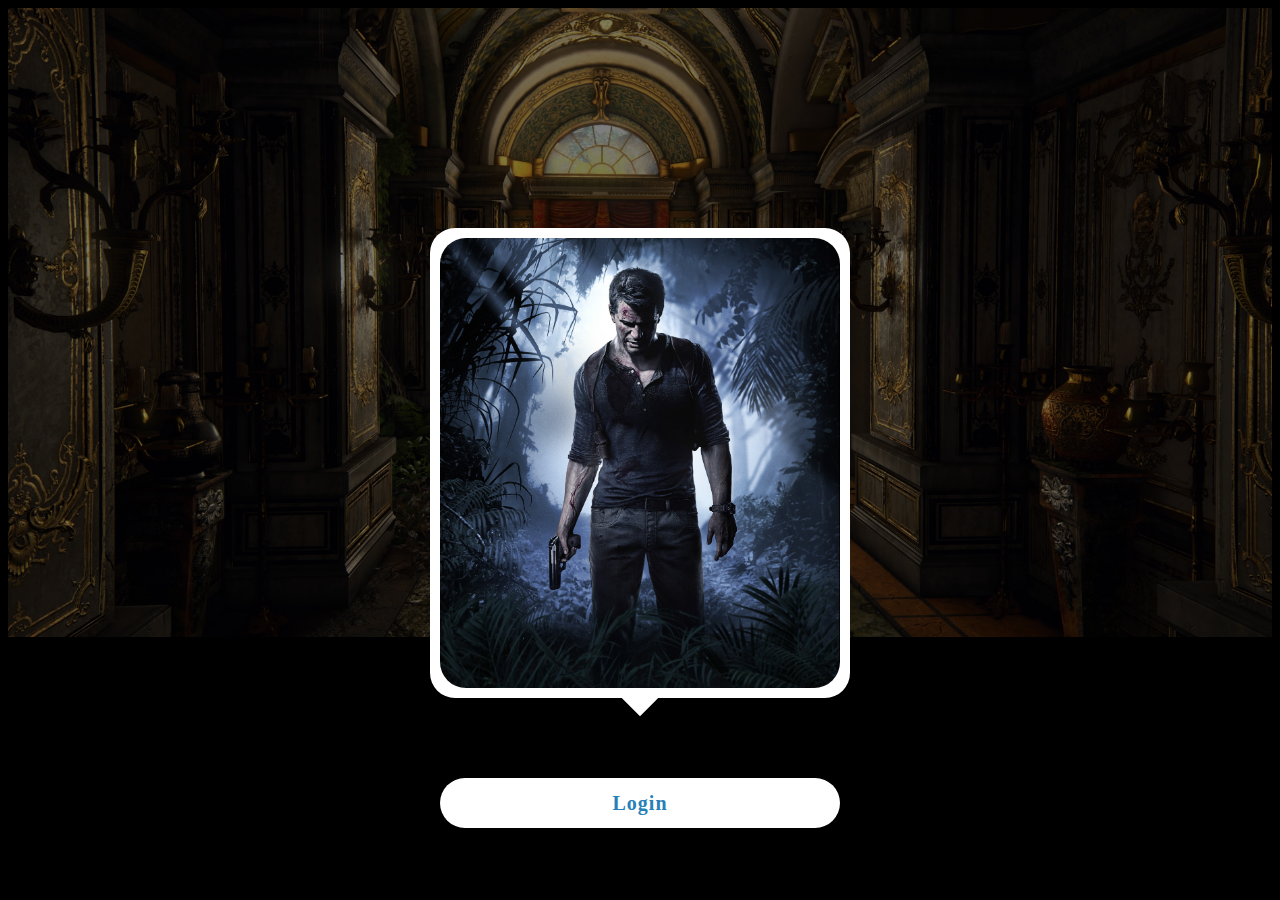
<file: profile.html>
<!DOCTYPE html>
<html lang="en">
<head>
    <meta charset="UTF-8">
    <meta name="viewport" content="width=device-width, initial-scale=1.0">
    <title>Profile</title>
    <link rel="stylesheet" href="style.css">
    <link rel="stylesheet" href="https://cdnjs.cloudflare.com/ajax/libs/font-awesome/5.15.2/css/all.min.css"/>
    <link rel="icon" type="image/x-icon" href="/Icon/un4logo.ico"/>
</head>
<body>
    <section id="profile">
        <div class="section-title">
        <h1 style="text-align:center; color:white">Profile</h1>
        <div class="line"></div>
        <div class="main-box">
          <div class="contenet">
            <input type="checkbox" id="check">
            <label class="box" for="check">
            <div class="share">Login</div>
            <div class="cancel">CANCEL</div>
            </label>
            <div class="image-box">
              <img src="/Images/about.jpg" alt="">
              <div class="about">
              <div class="details">
                <div class="name">Nathan Drake</div>
                <div class="job">Fictional character</div>
                <div class="icon">
                  <a href="#"><i class="fab fa-facebook-f"></i></a>
                  <a href="#"><i class="fab fa-twitter"></i></a>
                  <a href="#"><i class="fab fa-instagram"></i></a>
                  <a href="#"><i class="fab fa-youtube"></i></a>
                </div>
              </div>
              </div>
            </div>
          </div>
          </div>
      </section>
</body>
</html>
</file>
<file: style.css>
body {
  background-color: black;
}

.navbar {
  box-shadow: rgb(3, 41, 3);
  background-color: black;
}

.navbar-nav .nav-link {
  font-weight: 500;
  color: white;
}

.navbar-nav .nav-link.active {
  color: black;
}

.btn {
  font-weight: 600;
  font-size: 14px;
  text-transform: uppercase;
  border-radius: 0;
  padding: 10px;
}

.btn-brand {
  background-color: black;
  border-color: black;
  color: white;
}

.btn-brand:hover {
  background-color: black;
  border-color: var(--c-brand-light);
  color: green;
}

#blog {
  background: url(/Images/uncharted\ \(12\).JPG);
  background-position: center;
  background-size: cover;
  padding: 20%;
}

#hero {
  background: linear-gradient(rgba(0, 0, 0, 0.507), rgba(0, 0, 0, 0.507)), url(/Images/un-12.jpg);
  background-position: center;
  background-size: cover;
}

#about {
  background: linear-gradient(rgba(0, 0, 0, 0.507), rgba(0, 0, 0, 0.507)), url(/Images/uncharted\ \(9\).JPG);
  background-position: center;
  background-size: cover;
  padding: 10%;
}

#gameinfo {
  background: linear-gradient(rgba(0, 0, 0, 0.507), rgba(0, 0, 0, 0.507)), url(/Images/uncharted\ \(26\).JPG);
  background-position: center;
  background-size: cover;
  padding: 20%;
}

#gallery {
  background: linear-gradient(rgba(0, 0, 0, 0.507), rgba(0, 0, 0, 0.507)), url(/Images/uncharted\ \(7\).jpg);
  background-position: center;
  background-size: cover;
  padding: 20%;
}

#login {
  background: linear-gradient(rgba(0, 0, 0, 0.507), rgba(0, 0, 0, 0.507)), url(/Images/uncharted\ \(14\).JPG);
  background-position: center;
  background-size: cover;
  padding: 20%;
}

#contact {
  background: linear-gradient(rgba(0, 0, 0, 0.507), rgba(0, 0, 0, 0.507)), url(/Images/uncharted\ \(2\).jpg);
  background-position: center;
  background-size: cover;
  padding: 20%;
}

#product {
  background: linear-gradient(rgba(0, 0, 0, 0.507), rgba(0, 0, 0, 0.507)), url(/Images/uncharted\ \(3\).jpg);
  background-position: center;
  background-size: cover;
  padding: 20%;
}

#profile {
  background: linear-gradient(rgba(0, 0, 0, 0.507), rgba(0, 0, 0, 0.507)), url(/Images/uncharted\ \(11\).jpg);
  background-position: center;
  background-size: cover;
  padding: 20%;
}

.section-title {
  margin-bottom: 40px;
}

.section-title .line {
  width: 60px;
  height: 4px;
  background-color: rgb(228, 223, 223);
  margin: 16px auto 24px auto;
}

.section-title p {
  max-width: 500px;
  margin-left: auto;
  margin-right: auto;
}


.col-lg-3-text-white-col-sm-6 {
  color: white;
  text-align: justify;
  border: thin solid;
  background-color: black;
  border-color: black;
  border-radius: 5%;
  padding: 5%;
}

.carousel-inner {
  width: 100%;
}

.mb-3 {
  margin-right: 50px;
  margin-left: 50px
}

footer {
  background-color: black;
}

.footerContainer {
  width: 100%;
  padding: 70px 30px 20px;
}

.socialIcons {
  display: flex;
  justify-content: center;
}

.socialIcons a {
  text-decoration: none;
  padding: 10px;
  background-color: white;
  margin: 10px;
  border-radius: 50%;
}

.socialIcons a i {
  font-size: 2em;
  color: black;
  opacity: 0, 9;
}

.socialIcons a:hover {
  background-color: #111;
  transition: 0.5s;
}

.socialIcons a:hover i {
  color: white;
  transition: 0.5s;
}

.footerNav {
  margin: 30px 0;
}

.footerNav ul {
  display: flex;
  justify-content: center;
  list-style-type: none;
}

.footerNav ul li a {
  color: white;
  margin: 20px;
  text-decoration: none;
  font-size: 1.3em;
  opacity: 0.7;
  transition: 0.5s;

}

.footerNav ul li a:hover {
  opacity: 1;
}

.footerBottom {
  background-color: #000;
  padding: 20px;
  text-align: center;
}

.footerBottom p {
  color: white;
}

.designer {
  opacity: 0.7;
  text-transform: uppercase;
  letter-spacing: 1px;
  font-weight: 400;
  margin: 0px 5px;
}

@media (max-width: 700px) {
  .footerNav ul {
    flex-direction: column;
  }

  .footerNav ul li {
    width: 100%;
    text-align: center;
    margin: 10px;
  }

  .socialIcons a {
    padding: 8px;
    margin: 4px;
  }
}

.contact {
  width: 85%;
  background: black;
  border-radius: 6px;
  padding: 20px 60px 30px 40px;
  box-shadow: 0 5px 10px rgba(0, 0, 0, 0.2);
}

.contact .contenttt {
  display: flex;
  align-items: center;
  justify-content: space-between;
}

.contact .contenttt .left-side {
  width: 25%;
  height: 100%;
  display: flex;
  flex-direction: column;
  align-items: center;
  justify-content: center;
  margin-top: 15px;
  position: relative;
}

.contenttt .left-side::before {
  content: '';
  position: absolute;
  height: 70%;
  width: 2px;
  right: -15px;
  top: 50%;
  transform: translateY(-50%);
  background: #afafb6;
}

.contenttt .left-side .details {
  margin: 14px;
  text-align: center;
}

.contenttt .left-side .details i {
  font-size: 30px;
  color: rgb(9, 54, 9);
  margin-bottom: 10px;
}

.contenttt .left-side .details .topic {
  font-size: 18px;
  font-weight: 500;
}

.contenttt .left-side .details .text-one,
.contenttt .left-side .details .text-two {
  font-size: 14px;
  color: #afafb6;
}

.contact .contenttt .right-side {
  width: 75%;
  margin-left: 75px;
}

.contenttt .right-side .topic-text {
  font-size: 23px;
  font-weight: 600;
  color: white;
}

.right-side .input-box {
  height: 50px;
  width: 100%;
  margin: 12px 0;
}

.right-side .input-box input,
.right-side .input-box textarea {
  height: 100%;
  width: 100%;
  border: none;
  outline: none;
  font-size: 16px;
  background: #F0F1F8;
  border-radius: 6px;
  padding: 0 15px;
  resize: none;
}

.right-side .message-box {
  min-height: 110px;
}

.right-side .input-box textarea {
  padding-top: 6px;
}

.right-side .button {
  display: inline-block;
  margin-top: 12px;
}

.right-side .button input[type="button"] {
  color: #fff;
  font-size: 18px;
  outline: none;
  border: none;
  padding: 8px 16px;
  border-radius: 6px;
  background: #165227;
  cursor: pointer;
  transition: all 0.3s ease;
}

.button input[type="button"]:hover {
  background: #146024;
}

@media (max-width: 950px) {
  .contact {
    width: 90%;
    padding: 30px 40px 40px 35px;
  }

  .contact .contenttt .right-side {
    width: 75%;
    margin-left: 55px;
  }
}

@media (max-width: 820px) {
  .contact {
    margin: 40px 0;
    height: 100%;
  }

  .contact .contenttt {
    flex-direction: column-reverse;
  }

  .contact .contenttt .left-side {
    width: 100%;
    flex-direction: row;
    margin-top: 40px;
    justify-content: center;
    flex-wrap: wrap;
  }

  .contact .contenttt .left-side::before {
    display: none;
  }

  .contact .contenttt .right-side {
    width: 100%;
    margin-left: 0;
  }
}

.product-card {
  position: relative;
  max-width: 355px;
  width: 100%;
  border-radius: 25px;
  padding: 20px 30px 30px 30px;
  background: black;
  box-shadow: 0 5px 10px rgba(0, 0, 0, 0.2);
  z-index: 3;
  overflow: hidden;

}

.product-card .logo-cart {
  display: flex;
  align-items: center;
  justify-content: space-between;
}

.product-card .logo-cart img {
  height: 60px;
  width: 60px;
  object-fit: cover;
}

.main-images>img {
  width: 157px;

}

.product-card .logo-cart i {
  font-size: 27px;
  color: white;
  cursor: pointer;
  transition: color 0.3s ease;
}

.product-card .logo-cart i:hover {
  color: white;
}

.product-card .main-images {
  position: relative;
  height: 210px;
}

.product-card .main-images img.active {
  opacity: 1;
}

.product-card .shoe-details .shoe_name {
  font-size: 24px;
  font-weight: 500;
  color: #161616;
}

.product-card .shoe-details .stars i {
  margin: 0 -1px;
  color: #333;
}

.product-card .color-price .color-option {
  display: flex;
  align-items: center;
}

.color-price {
  display: flex;
  justify-content: space-between;
  align-items: center;
  margin-top: 10px;
}

.color-price .color-option .color {
  font-size: 18px;
  font-weight: 500;
  color: #333;
  margin-right: 8px;
}

.color-option .circles {
  display: flex;
}

.color-option .circles .circle {
  height: 18px;
  width: 18px;
  background: lightgreen;
  border-radius: 50%;
  margin: 0 4px;
  cursor: pointer;
  transition: all 0.4s ease;
}

.color-option .circles .circle.blue.active {
  box-shadow: 0 0 0 2px #fff,
    0 0 0 4px green;
}

.color-option .circles .circle.pink {
  background: blue;
}

.color-option .circles .circle.pink.active {
  box-shadow: 0 0 0 2px #fff,
    0 0 0 4px blue;
}

.color-option .circles .circle.yellow {
  background: gray;
}

.color-option .circles .circle.yellow.active {
  box-shadow: 0 0 0 2px #fff,
    0 0 0 4px gray;
}

.color-price .price {
  display: flex;
  flex-direction: column;
  justify-content: center;
  align-items: center;
}

.color-price .price .price_num {
  font-size: 25px;
  font-weight: 600;
  color: #707070;
}

.color-price .price .price_letter {
  font-size: 10px;
  font-weight: 600;
  margin-top: -4px;
  color: #707070;
}

.product-card .button {
  position: relative;
  height: 50px;
  width: 100%;
  border-radius: 25px;
  margin-top: 30px;
  overflow: hidden;
}

.product-card .button .button-layer {
  position: absolute;
  height: 100%;
  width: 300%;
  left: -100%;
  background-image: linear-gradient(135deg, green, blue, green, blue);
  transition: all 0.4s ease;
  border-radius: 25PX;
}

.product-card .button:hover .button-layer {
  left: 0;
}

.product-card .button button {
  position: relative;
  height: 100%;
  width: 100%;
  background: none;
  outline: none;
  border: none;
  font-size: 18px;
  font-weight: 600;
  letter-spacing: 1px;
  color: #fff;
}

.main-box {
  position: absolute;
  left: 50%;
  bottom: 8%;
  transform: translateX(-50%);
  width: 400px;
  height: 550px;
  text-align: center;
}

.main-box .content {
  position: relative;
  height: 100%;
  width: 100%;
}

.contenet .box {
  position: absolute;
  height: 50px;
  width: 100%;
  left: 0;
  bottom: 0;
  border-radius: 25px;
  cursor: pointer;
}

.share,
.cancel {
  position: absolute;
  height: 100%;
  width: 100%;
  left: 0;
  top: 0;
  font-size: 20px;
  font-weight: 600;
  color: #2980b9;
  line-height: 50px;
  background: #fff;
  letter-spacing: 1px;
  border-radius: 25px;
  opacity: 0;
  transition: all 0.3s ease;
}

.contenet .box .share {
  opacity: 1;
}

#check:checked~.box .share {
  opacity: 0;
}

#check:checked~.box .cancel {
  opacity: 1;
}

.contenet .image-box {
  position: absolute;
  height: 450px;
  width: 100%;
  bottom: 130px;
  left: 50%;
  transform: translateX(-50%);
  background: #fff;
  padding: 10px;
  border-radius: 25px;
  transition: all 0.4s ease;
}

#check:checked~.image-box {
  bottom: 70px;
}

#check {
  display: none;
}

.image-box::before {
  position: absolute;
  content: '';
  bottom: -12px;
  left: 50%;
  transform: translateX(-50%) rotate(45deg);
  height: 30px;
  width: 30px;
  background: #fff;
  z-index: -1;
}

.image-box>img {
  height: 100%;
  width: 100%;
  object-fit: cover;
  border-radius: 26px;
}

.image-box .about {
  position: absolute;
  background: rgba(0, 0, 0, 0.5);
  height: 100%;
  width: 100%;
  left: 0;
  top: 0;
  border-radius: 25px;
  padding: 20px;
  text-align: center;
  opacity: 0;
  transition: all 0.3s ease;
}

#check:checked~.image-box .about {
  opacity: 1;
}

.about .details {
  position: absolute;
  width: 100%;
  left: 0;
  bottom: 35px;
}

.details .name,
.job {
  font-size: 18px;
  font-weight: 500;
  color: #fff;
}

.details .icon i {
  font-size: 20px;
  color: #fff;
  height: 45px;
  width: 45px;
  line-height: 43px;
  border-radius: 50%;
  border: 2px solid #fff;
  margin: 14px 5px;
  transition: all 0.3s ease;
}

.details .icon i:hover {
  transform: scale(0.95);
}
</file>
